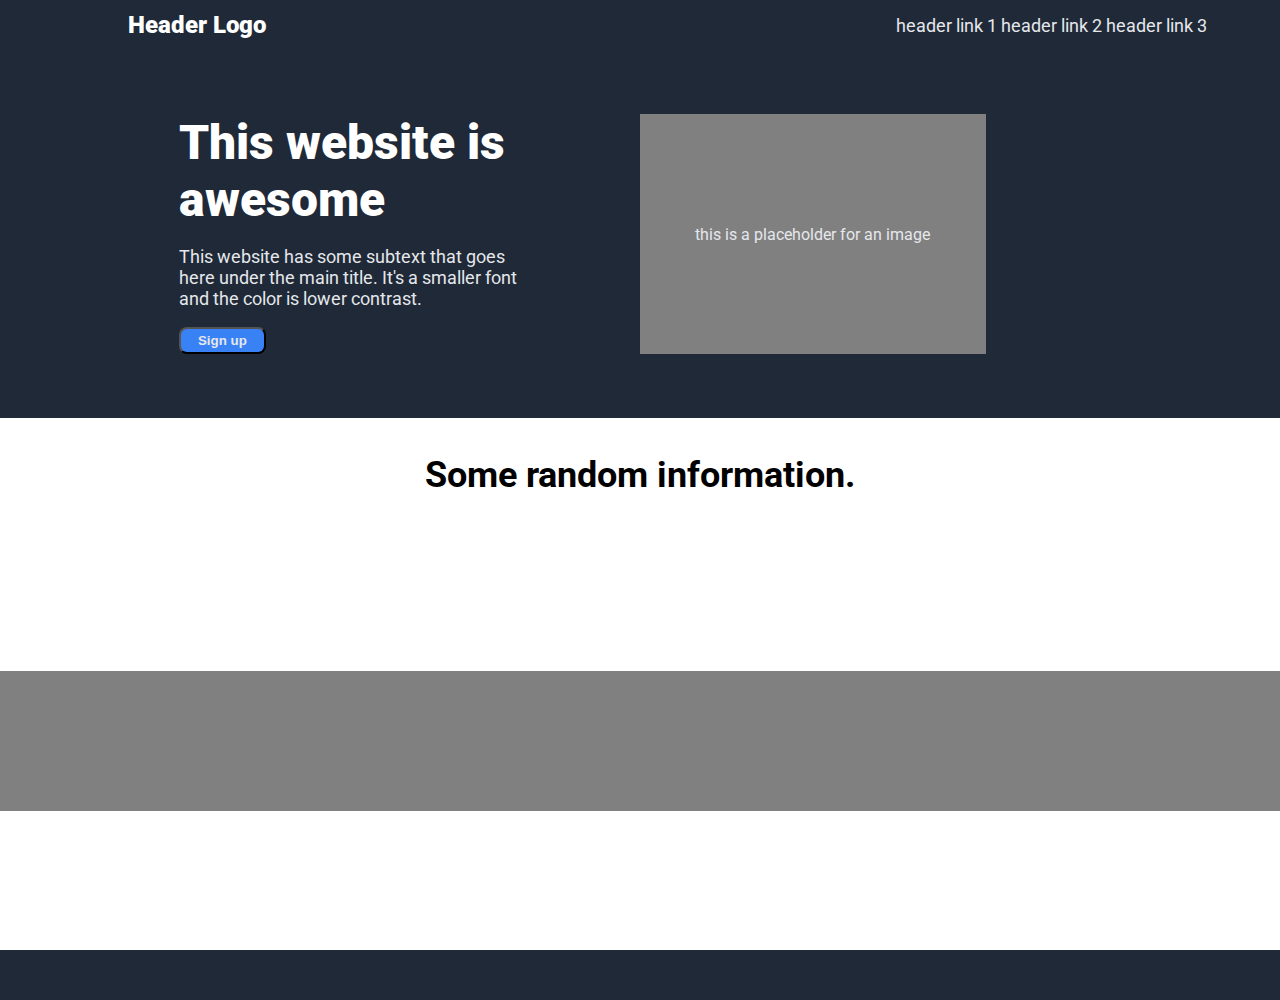
<file: index.html>
<!DOCTYPE html>
<html lang="en">
<head>
    <meta charset="UTF-8">
    <meta name="viewport" content="width=device-width, initial-scale=1.0">
    <title>Landing Page</title>
    <link rel="preconnect" href="https://fonts.googleapis.com">
<link rel="preconnect" href="https://fonts.gstatic.com" crossorigin>
<link href="https://fonts.googleapis.com/css2?family=Roboto:ital,wght@0,100;0,300;0,400;0,500;0,700;0,900;1,100;1,300;1,400;1,500;1,700;1,900&display=swap" rel="stylesheet">

    <link rel="stylesheet" href="style.css">
</head>
<body>
    <div class="header">
        <div class="header-text-left">Header Logo</div>
        <div class="header-text-right">
            <a>header link 1</a>
            <a>header link 2</a>
            <a>header link 3</a>
        </div>
    </div>
    <div class="panel p1">
        <div class="p1-left">
            <p class="p1-paragraph1">This website is awesome</p>
            <p class="p1-paragraph2">This website has some subtext that goes here under the main title. 
                It's a smaller font and the color is lower contrast. </p>
            <button>Sign up</button>
        </div>
        <div class="p1-right">
            <p>this is a placeholder for an image</p>
        </div>
    </div>
    <div class="panel p2">
        <p class="p2-paragraph">Some random information.</p>
    </div>
    <div class="panel p3"></div>
    <div class="panel p4"></div>
    <div class="footer"></div>
    
</body>
</html>
</file>
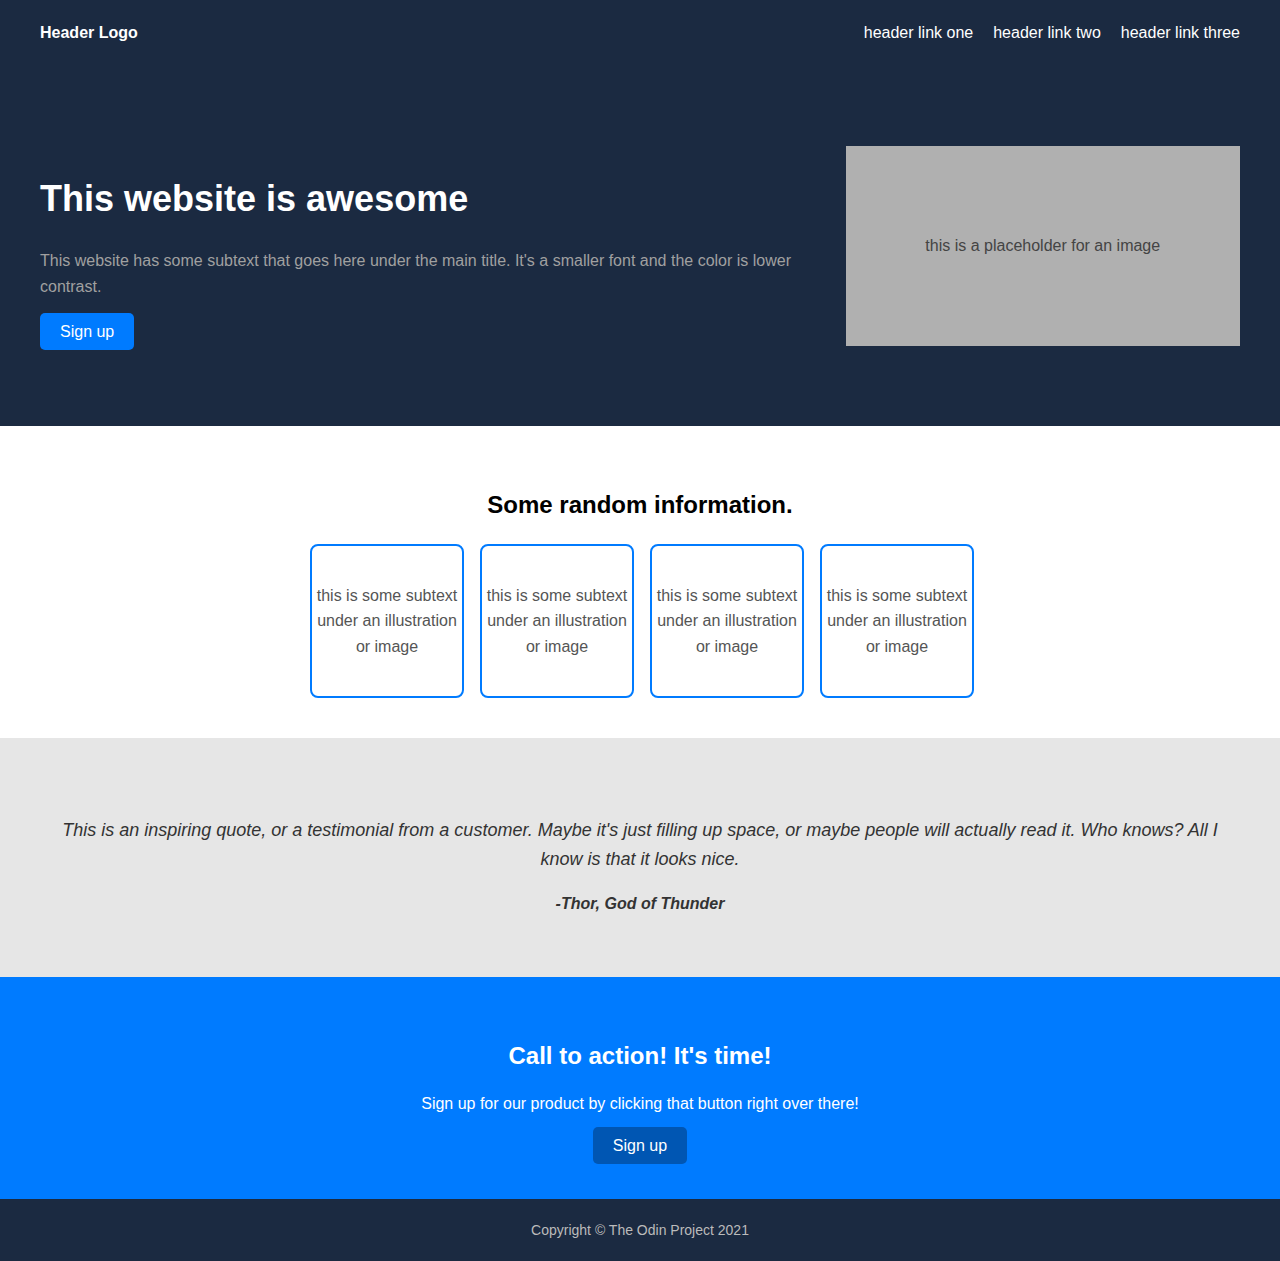
<file: index2.html>
<!DOCTYPE html>
<html lang="en">
<head>
    <meta charset="UTF-8">
    <meta name="viewport" content="width=device-width, initial-scale=1.0">
    <title>Awesome Website</title>
    <style>
        body {
            margin: 0;
            font-family: Arial, sans-serif;
            line-height: 1.6;
        }

        header {
            background-color: #1b2a41;
            color: #fff;
            display: flex;
            justify-content: space-between;
            align-items: center;
            padding: 20px 40px;
        }

        header .logo {
            font-weight: bold;
        }

        header .nav-links {
            display: flex;
            gap: 20px;
        }

        header .nav-links a {
            color: #fff;
            text-decoration: none;
        }

        .hero {
            background-color: #1b2a41;
            color: #fff;
            padding: 80px 40px;
            display: flex;
            justify-content: space-between;
            align-items: center;
        }

        .hero .text-content h1 {
            font-size: 36px;
            margin-bottom: 20px;
        }

        .hero .text-content p {
            margin-bottom: 20px;
            color: #a0a0a0;
        }

        .hero .text-content .btn {
            padding: 10px 20px;
            background-color: #007bff;
            color: #fff;
            text-decoration: none;
            border-radius: 5px;
        }

        .hero .image-placeholder {
            background-color: #b0b0b0;
            width: 400px;
            height: 200px;
            display: flex;
            align-items: center;
            justify-content: center;
            color: #444;
        }

        .info-section {
            text-align: center;
            padding: 40px;
        }

        .info-section h2 {
            margin-bottom: 20px;
        }

        .grid {
            display: grid;
            grid-template-columns: repeat(4, 150px);
            gap: 20px;
            justify-content: center;
        }

        .grid-item {
            border: 2px solid #007bff;
            border-radius: 8px;
            width: 150px;
            height: 150px;
            display: flex;
            align-items: center;
            justify-content: center;
            color: #555;
        }

        .quote-section {
            background-color: #e6e6e6;
            padding: 60px 40px;
            text-align: center;
            font-style: italic;
            color: #333;
        }

        .quote-section p {
            font-size: 18px;
        }

        .quote-section .author {
            font-weight: bold;
            margin-top: 10px;
        }

        .cta-section {
            background-color: #007bff;
            color: #fff;
            padding: 40px;
            text-align: center;
        }

        .cta-section h2 {
            margin-bottom: 10px;
        }

        .cta-section .btn {
            padding: 10px 20px;
            background-color: #0056b3;
            color: #fff;
            text-decoration: none;
            border-radius: 5px;
        }

        footer {
            background-color: #1b2a41;
            color: #bbb;
            text-align: center;
            padding: 20px;
            font-size: 14px;
        }
    </style>
</head>
<body>
    <header>
        <div class="logo">Header Logo</div>
        <nav class="nav-links">
            <a href="#">header link one</a>
            <a href="#">header link two</a>
            <a href="#">header link three</a>
        </nav>
    </header>

    <section class="hero">
        <div class="text-content">
            <h1>This website is awesome</h1>
            <p>This website has some subtext that goes here under the main title. It's a smaller font and the color is lower contrast.</p>
            <a href="#" class="btn">Sign up</a>
        </div>
        <div class="image-placeholder">this is a placeholder for an image</div>
    </section>

    <section class="info-section">
        <h2>Some random information.</h2>
        <div class="grid">
            <div class="grid-item">this is some subtext under an illustration or image</div>
            <div class="grid-item">this is some subtext under an illustration or image</div>
            <div class="grid-item">this is some subtext under an illustration or image</div>
            <div class="grid-item">this is some subtext under an illustration or image</div>
        </div>
    </section>

    <section class="quote-section">
        <p>This is an inspiring quote, or a testimonial from a customer. Maybe it's just filling up space, or maybe people will actually read it. Who knows? All I know is that it looks nice.</p>
        <div class="author">-Thor, God of Thunder</div>
    </section>

    <section class="cta-section">
        <h2>Call to action! It's time!</h2>
        <p>Sign up for our product by clicking that button right over there!</p>
        <a href="#" class="btn">Sign up</a>
    </section>

    <footer>
        Copyright © The Odin Project 2021
    </footer>
</body>
</html>
</file>
<file: style.css>
body {
    display: flex;
    flex-direction: column;
    height: 1000px;
    margin: 0px;
    font-family: 'Roboto';
}

.header {
    background: #1F2937;
    height: 50px;
    flex-grow: 0;
    
    display: flex;
    align-items: center;
}

.header-text-left {
    font-size: 24px;
    font-weight: 900;
    color: white;
    margin-left: 10%;
    flex-basis: 60%;
}

.header-text-right {
    font: roboto;
    font-size: 18px;
    color: #E5E7EB;
}

.footer {
    background: #1F2937;
    height: 50px;
    flex-grow: 0;
}

.panel {
    flex-grow: 1;
}

.p1 {
    background: #1F2937;
    display: flex;
    flex-basis: 5%;
    padding: 5%;
}

.p1-left {
    margin-left: 10%;
    flex-basis: 30%;
}

.p1-right {
    flex-basis: 30%;
    background-color: gray;
    margin-left: 10%;
    display: flex;
    justify-content: center;
    align-items: center;
    color: #E5E7EB;
}

.p1-paragraph1 {
    font-size: 48px;
    font-weight: 900;
    color: white;
    margin: 0px;
}

.p1-paragraph2 {
    font-size: 18px;
    color: #E5E7EB;
}

button {
    background-color: #3882F6;
    color: #E5E7EB;
    font-weight: bold;
    width: 25%;
    padding: 4px 4px;
    border-radius: 8px;
}

.p2 {
    background: white;
    display: flex;
    flex-direction: column;
    align-items: center;
}

.p2-paragraph {
    color: black;
    font-size: 36px;
    font-weight: bold;
}

.p3 {
    background: gray;
}

.p4 {
    background: white;
}
</file>
